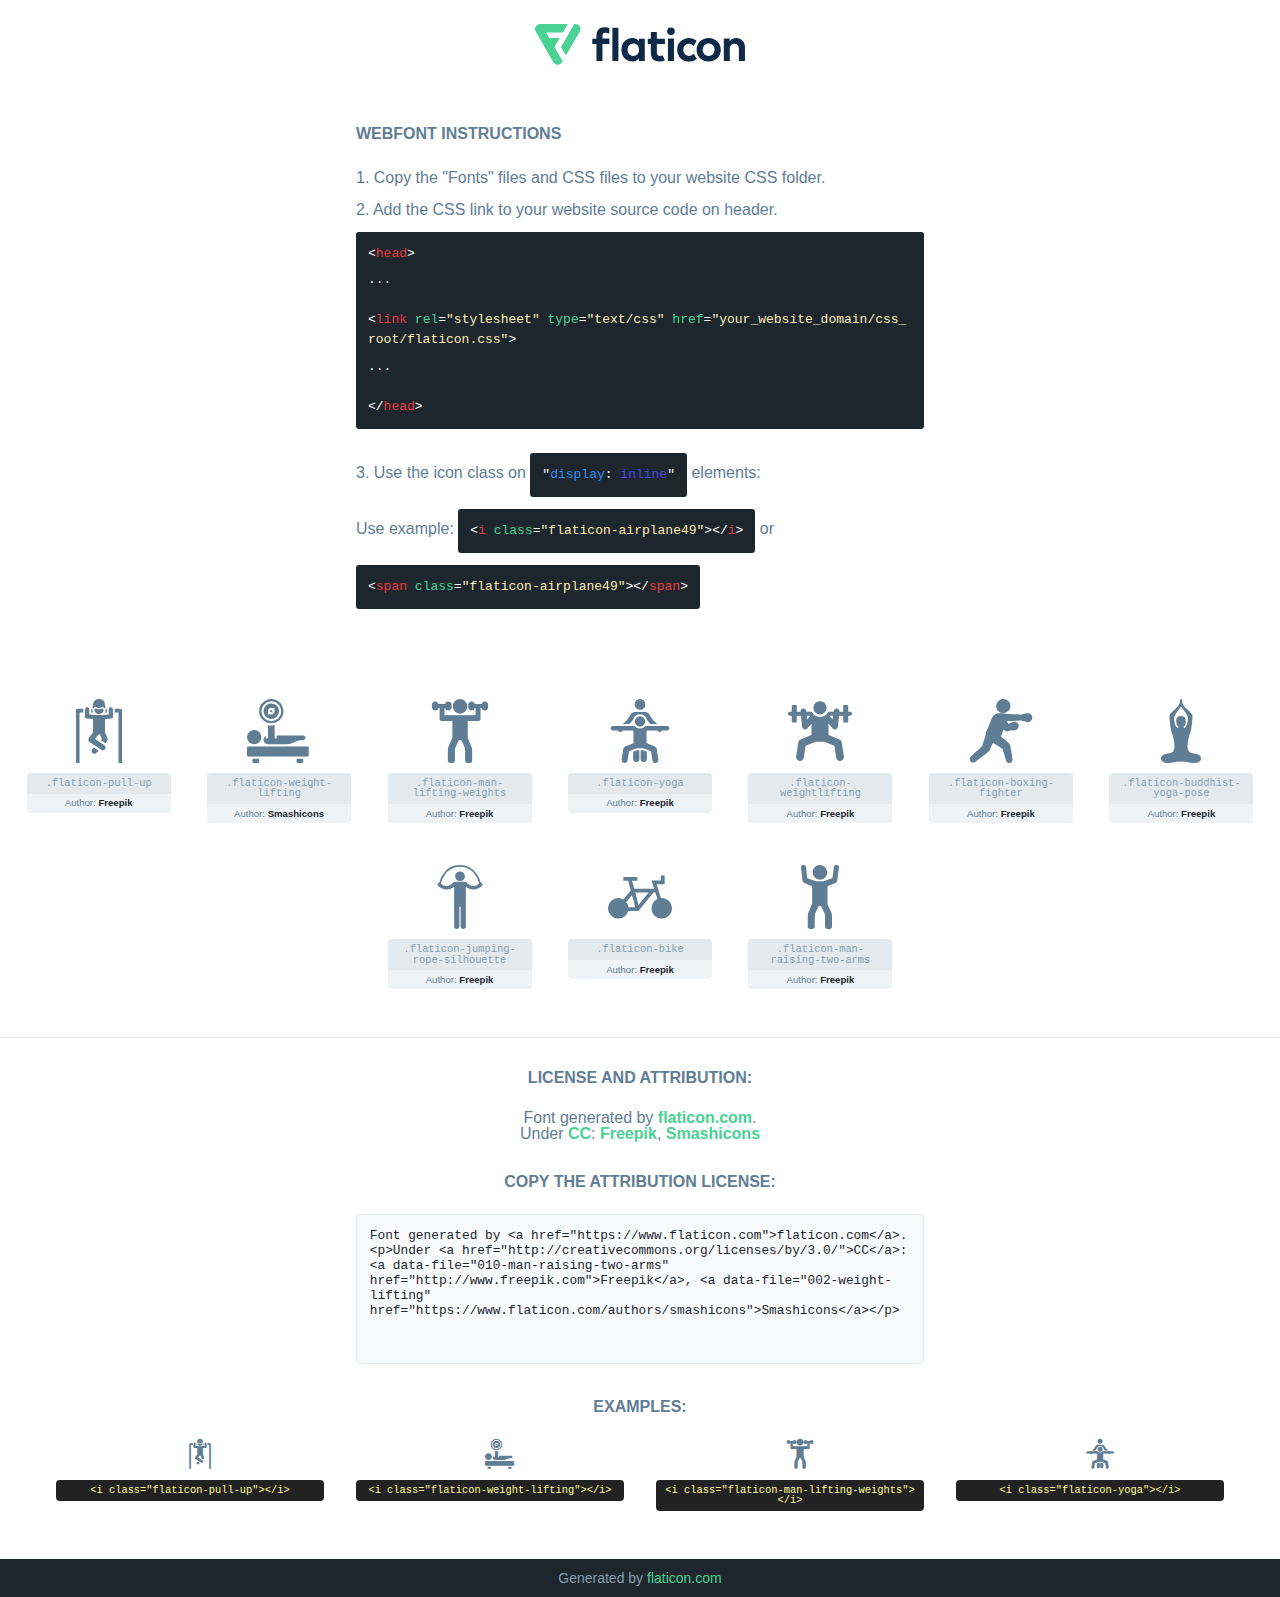
<file: font/flaticon.html>
<!DOCTYPE html>
<!--
  Flaticon icon font: Flaticon
  Creation date: 15/03/2021 07:04
-->
<html>

<head>
    <title>Flaticon Webfont</title>
    <link rel="stylesheet" type="text/css" href="flaticon.css">
    <meta charset="UTF-8">
    <style>
    html, body, div, span, applet, object, iframe,
    h1, h2, h3, h4, h5, h6, p, blockquote, pre,
    a, abbr, acronym, address, big, cite, code,
    del, dfn, em, img, ins, kbd, q, s, samp,
    small, strike, strong, sub, sup, tt, var,
    b, u, i, center,
    dl, dt, dd, ol, ul, li,
    fieldset, form, label, legend,
    table, caption, tbody, tfoot, thead, tr, th, td,
    article, aside, canvas, details, embed,
    figure, figcaption, footer, header, hgroup,
    menu, nav, output, ruby, section, summary,
    time, mark, audio, video {
        margin: 0;
        padding: 0;
        border: 0;
        font-size: 100%;
        font: inherit;
        vertical-align: baseline;
    }
    /* HTML5 display-role reset for older browsers */
    article, aside, details, figcaption, figure,
    footer, header, hgroup, menu, nav, section {
        display: block;
    }
    body {
        line-height: 1;
    }
    ol, ul {
        list-style: none;
    }
    blockquote, q {
        quotes: none;
    }
    blockquote:before, blockquote:after,
    q:before, q:after {
        content: '';
        content: none;
    }
    table {
        border-collapse: collapse;
        border-spacing: 0;
    }
    body {
        font-family: Helvetica, Arial, sans-serif;
        font-size: 16px;
        color: #5f7d95;
    }
    a {
        color: #4AD295;
        font-weight: bold;
        text-decoration: none;
    }
    * {
        -moz-box-sizing: border-box;
        -webkit-box-sizing: border-box;
        box-sizing: border-box;
        margin: 0;
        padding: 0;
    }
    [class^="flaticon-"]:before, [class*=" flaticon-"]:before, [class^="flaticon-"]:after, [class*=" flaticon-"]:after {
        font-family: Flaticon;
        font-size: 30px;
        font-style: normal;
        margin-left: 20px;
        color: #333;
    }
    .wrapper {
        max-width: 600px;
        margin: auto;
        padding: 0 1em;
    }
    .title {
        margin-bottom: 24px;
        text-transform: uppercase;
        font-weight: bold;
    }
    header {
        text-align: center;
        padding: 24px;
    }
    header .logo {
        width: 210px;
        height: auto;
        border: none;
        display: inline-block;
    }
    header strong {
        font-size: 28px;
        font-weight: 500;
        vertical-align: middle;
    }
    .demo {
        margin: 2em auto;
        line-height: 1.25em;
    }
    .demo ul li {
        margin-bottom: 12px;
    }
    .demo ul li code {
        background-color: #1D262D;
        border-radius: 3px;
        padding: 12px;
        display: inline-block;
        color: #fff;
        font-family: Consolas,Monaco,Lucida Console,Liberation Mono,DejaVu Sans Mono,Bitstream Vera Sans Mono,Courier New, monospace;
        font-weight: lighter;
        margin-top: 12px;
        font-size: 13px;
        word-break: break-all;
    }
    .demo ul li code .red {
        color: #EC3A3B;
    }
    .demo ul li code .green {
        color: #4AD295;
    }
    .demo ul li code .yellow {
        color: #FFEEB6;
    }
    .demo ul li code .blue {
        color: #2C8CF4;
    }
    .demo ul li code .purple {
        color: #4949E7;
    }
    .demo ul li code .dots {
        margin-top: 0.5em;
        display: block;
    }
    #glyphs {
        border-bottom: 1px solid #E3E9ED;
        padding: 2em 0;
        text-align: center;
    }
    .glyph {
        display: inline-block;
        width: 9em;
        margin: 1em;
        text-align: center;
        vertical-align: top;
        background: #FFF;
    }
    .glyph .glyph-icon {
        padding: 10px;
        display: block;
        font-family:"Flaticon";
        font-size: 64px;
        line-height: 1;
    }
    .glyph .glyph-icon:before {
        font-size: 64px;
        color: #5f7d95;
        margin-left: 0;
    }
    .class-name {
        font-size: 0.65em;
        background-color: #E3E9ED;
        color: #869FB2;
        border-radius: 4px 4px 0 0;
        padding: 0.5em;
        font-family: Consolas,Monaco,Lucida Console,Liberation Mono,DejaVu Sans Mono,Bitstream Vera Sans Mono,Courier New, monospace;
    }
    .author-name {
        font-size: 0.6em;
        background-color: #EFF3F6;
        border-top: 0;
        border-radius: 0 0 4px 4px;
        padding: 0.5em;
    }
    .author-name a {
        color: #1D262D;
    }
    .class-name:last-child {
        font-size: 10px;
        color:#888;
    }
    .class-name:last-child a {
        font-size: 10px;
        color:#555;
    }
    .glyph > input {
        display: block;
        width: 100px;
        margin: 5px auto;
        text-align: center;
        font-size: 12px;
        cursor: text;
    }
    .glyph > input.icon-input {
        font-family:"Flaticon";
        font-size: 16px;
        margin-bottom: 10px;
    }
    .attribution .title {
        margin-top: 2em;
    }
    .attribution textarea {
        background-color: #F8FAFB;
        color: #1D262D;
        padding: 1em;
        border: none;
        box-shadow: none;
        border: 1px solid #E3E9ED;
        border-radius: 4px;
        resize: none;
        width: 100%;
        height: 150px;
        font-size: 0.8em;
        font-family: Consolas,Monaco,Lucida Console,Liberation Mono,DejaVu Sans Mono,Bitstream Vera Sans Mono,Courier New, monospace;
        -webkit-appearance: none;
    }
    .attribution textarea:hover {
        border-color: #CFD9E0;
    }
    .attribution textarea:focus {
        border-color: #4AD295;
    }
    .iconsuse {
        margin: 2em auto;
        text-align: center;
        max-width: 1200px;
    }
    .iconsuse:after {
        content: '';
        display: table;
        clear: both;
    }
    .iconsuse .image {
        float: left;
        width: 25%;
        padding: 0 1em;
    }
    .iconsuse .image p {
        margin-bottom: 1em;
    }
    .iconsuse .image span {
        display: block;
        font-size: 0.65em;
        background-color: #222;
        color: #fff;
        border-radius: 4px;
        padding: 0.5em;
        color: #FFFF99;
        margin-top: 1em;
        font-family: Consolas,Monaco,Lucida Console,Liberation Mono,DejaVu Sans Mono,Bitstream Vera Sans Mono,Courier New, monospace;
    }
    .glyph-icon:before {
        color: #5f7d95;
    }
    #footer {
        text-align: center;
        background-color: #1D262D;
        color: #869FB2;
        padding: 12px;
        font-size: 14px;
    }
    #footer a {
        font-weight: normal;
    }
    @media (max-width: 960px) {
        .iconsuse .image {
            width: 50%;
        }
    }
    </style>
</head>

<body class="characters-off">

    <header>
        <a href="https://www.flaticon.com/" target="_blank" class="logo">
            <svg xmlns="http://www.w3.org/2000/svg" viewBox="0 0 394.3 76.5"><path d="M156.6,69.4H145.3V7.1h11.3Z" style="fill:#0e2a47"/><path d="M206.2,69.4h-11V64.8a15.4,15.4,0,0,1-12.6,5.7c-11.6,0-20.3-9.5-20.3-22.1s8.8-22.1,20.3-22.1a15.4,15.4,0,0,1,12.6,5.8V27.5h11Zm-32.4-21c0,6.4,4.2,11.6,10.8,11.6s10.8-4.9,10.8-11.6-4.4-11.6-10.8-11.6S173.9,42,173.9,48.4Z" style="fill:#0e2a47"/><path d="M262.5,13.7a7.2,7.2,0,0,1-14.4,0,7.2,7.2,0,1,1,14.4,0ZM261,69.4H249.6v-42H261Z" style="fill:#0e2a47"/><path id="_Trazado_" data-name="&lt;Trazado&gt;" d="M139.6,17.8a16.6,16.6,0,0,0-8-1.4c-3.2.4-4.9,2-4.9,5.9v5.1h13V37.5h-13v32H115.4v-32h-7.8v-10h7.8V22.2c0-9.9,5.2-16.3,15-16.3a23.4,23.4,0,0,1,9.3,1.8Z" style="fill:#0e2a47"/><path d="M235.1,60c-3.5,0-6.3-1.9-6.3-7.1V37.5H244v-10H228.8V15H217.5V27.5h-5.7v10h5.7V53.7c0,10.9,5.3,16.8,15.7,16.8A22.9,22.9,0,0,0,244,68l-4.3-9.1A12.3,12.3,0,0,1,235.1,60Z" style="fill:#0e2a47"/><path d="M348.9,48.4c0,12.6-9.7,22.1-22.7,22.1s-22.7-9.4-22.7-22.1,9.6-22.1,22.7-22.1S348.9,35.8,348.9,48.4Zm-33.9,0c0,6.8,4.8,11.6,11.1,11.6s11.2-4.8,11.2-11.6-4.8-11.6-11.2-11.6S315.1,41.6,315.1,48.4Z" style="fill:#0e2a47"/><path d="M394.3,42.7V69.4H382.9V46.3c0-6.1-3-9.4-8.2-9.4s-8.9,3.2-8.9,9.5v23H354.6v-42h11v4.9c3-4.5,7.6-6.1,12.3-6.1C387.5,26.3,394.3,33,394.3,42.7Z" style="fill:#0e2a47"/><path d="M298,55.7h0a12.4,12.4,0,0,1-8.2,4.2h-.9l-1.8-.2a10,10,0,0,1-7.4-5.6,13.2,13.2,0,0,1-1.2-5.8,13,13,0,0,1,1.3-5.9,10.1,10.1,0,0,1,7.5-5.5h2.4a11.7,11.7,0,0,1,8.3,4.2l5.5-9.6a19.9,19.9,0,0,0-8.1-4.3,23.4,23.4,0,0,0-6.1-.8,25.2,25.2,0,0,0-7.5,1.1,20.9,20.9,0,0,0-8,4.6,21.9,21.9,0,0,0-6.8,16.4,21.9,21.9,0,0,0,6.7,16.3,20.9,20.9,0,0,0,8,4.6,25.2,25.2,0,0,0,7.7,1.2,23.6,23.6,0,0,0,6.2-.8,20,20,0,0,0,8.1-4.4Z" style="fill:#0e2a47"/><path d="M46.3,26.5H26.9L20.8,16H52.4L61.6,0H9.4A9.3,9.3,0,0,0,1.3,4.7a9.3,9.3,0,0,0,0,9.4L34.6,71.8a9.4,9.4,0,0,0,16.2,0l1.1-1.9L36.6,43.3Z" style="fill:#4ad295"/><path d="M84.2,4.7A9.3,9.3,0,0,0,76.1,0H73.8l-25,43.3,9.2,16L84.2,14A9.3,9.3,0,0,0,84.2,4.7Z" style="fill:#4ad295"/></svg>
        </a>
    </header>

    <section class="demo wrapper">

        <p class="title">Webfont Instructions</p>

        <ul>
            <li>
                <span class="num">1. </span>Copy the "Fonts" files and CSS files to your website CSS folder.
            </li>
            <li>
                <span class="num">2. </span>Add the CSS link to your website source code on header.
                <code class="big">
                    &lt;<span class="red">head</span>&gt;
                    <br/><span class="dots">...</span>
                    <br/>&lt;<span class="red">link</span> <span class="green">rel</span>=<span class="yellow">"stylesheet"</span> <span class="green">type</span>=<span class="yellow">"text/css"</span> <span class="green">href</span>=<span class="yellow">"your_website_domain/css_root/flaticon.css"</span>&gt;
                    <br/><span class="dots">...</span>
                    <br/>&lt;/<span class="red">head</span>&gt;
                </code>
            </li>

            <li>
                <p>
                    <span class="num">3. </span>Use the icon class on <code>"<span class="blue">display</span>:<span class="purple"> inline</span>"</code> elements:
                    <br />
                    Use example: <code>&lt;<span class="red">i</span> <span class="green">class</span>=<span class="yellow">&quot;flaticon-airplane49&quot;</span>&gt;&lt;/<span class="red">i</span>&gt;</code> or <code>&lt;<span class="red">span</span> <span class="green">class</span>=<span class="yellow">&quot;flaticon-airplane49&quot;</span>&gt;&lt;/<span class="red">span</span>&gt;</code>
            </li>
        </ul>

    </section>




   <section id="glyphs">          
    
      
        <div class="glyph"><div class="glyph-icon flaticon-pull-up"></div>
            <div class="class-name">.flaticon-pull-up</div>
            <div class="author-name">Author: <a data-file="001-pull-up" href="http://www.freepik.com">Freepik</a> </div> 
        </div>        
        
        <div class="glyph"><div class="glyph-icon flaticon-weight-lifting"></div>
            <div class="class-name">.flaticon-weight-lifting</div>
            <div class="author-name">Author: <a data-file="002-weight-lifting" href="https://www.flaticon.com/authors/smashicons">Smashicons</a> </div> 
        </div>        
        
        <div class="glyph"><div class="glyph-icon flaticon-man-lifting-weights"></div>
            <div class="class-name">.flaticon-man-lifting-weights</div>
            <div class="author-name">Author: <a data-file="003-man-lifting-weights" href="http://www.freepik.com">Freepik</a> </div> 
        </div>        
        
        <div class="glyph"><div class="glyph-icon flaticon-yoga"></div>
            <div class="class-name">.flaticon-yoga</div>
            <div class="author-name">Author: <a data-file="004-yoga" href="http://www.freepik.com">Freepik</a> </div> 
        </div>        
        
        <div class="glyph"><div class="glyph-icon flaticon-weightlifting"></div>
            <div class="class-name">.flaticon-weightlifting</div>
            <div class="author-name">Author: <a data-file="005-weightlifting" href="http://www.freepik.com">Freepik</a> </div> 
        </div>        
        
        <div class="glyph"><div class="glyph-icon flaticon-boxing-fighter"></div>
            <div class="class-name">.flaticon-boxing-fighter</div>
            <div class="author-name">Author: <a data-file="006-boxing-fighter" href="http://www.freepik.com">Freepik</a> </div> 
        </div>        
        
        <div class="glyph"><div class="glyph-icon flaticon-buddhist-yoga-pose"></div>
            <div class="class-name">.flaticon-buddhist-yoga-pose</div>
            <div class="author-name">Author: <a data-file="007-buddhist-yoga-pose" href="http://www.freepik.com">Freepik</a> </div> 
        </div>        
        
        <div class="glyph"><div class="glyph-icon flaticon-jumping-rope-silhouette"></div>
            <div class="class-name">.flaticon-jumping-rope-silhouette</div>
            <div class="author-name">Author: <a data-file="008-jumping-rope-silhouette" href="http://www.freepik.com">Freepik</a> </div> 
        </div>        
        
        <div class="glyph"><div class="glyph-icon flaticon-bike"></div>
            <div class="class-name">.flaticon-bike</div>
            <div class="author-name">Author: <a data-file="009-bike" href="http://www.freepik.com">Freepik</a> </div> 
        </div>        
        
        <div class="glyph"><div class="glyph-icon flaticon-man-raising-two-arms"></div>
            <div class="class-name">.flaticon-man-raising-two-arms</div>
            <div class="author-name">Author: <a data-file="010-man-raising-two-arms" href="http://www.freepik.com">Freepik</a> </div> 
        </div>        
        

    </section>



    <section class="attribution wrapper"   style="text-align:center;">

      <div class="title">License and attribution:</div><div class="attrDiv">Font generated by <a href="https://www.flaticon.com">flaticon.com</a>. <div><p>Under <a href="http://creativecommons.org/licenses/by/3.0/">CC</a>: <a data-file="010-man-raising-two-arms" href="http://www.freepik.com">Freepik</a>, <a data-file="002-weight-lifting" href="https://www.flaticon.com/authors/smashicons">Smashicons</a></p>  </div>
      </div>
      <div class="title">Copy the Attribution License:</div>

    <textarea onclick="this.focus();this.select();">Font generated by &lt;a href=&quot;https://www.flaticon.com&quot;&gt;flaticon.com&lt;/a&gt;. <p>Under <a href="http://creativecommons.org/licenses/by/3.0/">CC</a>: <a data-file="010-man-raising-two-arms" href="http://www.freepik.com">Freepik</a>, <a data-file="002-weight-lifting" href="https://www.flaticon.com/authors/smashicons">Smashicons</a></p>  
     </textarea>

    </section>

    <section class="iconsuse">

          <div class="title">Examples:</div>            
             
            <div class="image">
                <p>
                    <i class="glyph-icon flaticon-pull-up"></i> 
                    <span>&lt;i class=&quot;flaticon-pull-up&quot;&gt;&lt;/i&gt;</span>
                </p>
            </div>
            
            <div class="image">
                <p>
                    <i class="glyph-icon flaticon-weight-lifting"></i> 
                    <span>&lt;i class=&quot;flaticon-weight-lifting&quot;&gt;&lt;/i&gt;</span>
                </p>
            </div>
            
            <div class="image">
                <p>
                    <i class="glyph-icon flaticon-man-lifting-weights"></i> 
                    <span>&lt;i class=&quot;flaticon-man-lifting-weights&quot;&gt;&lt;/i&gt;</span>
                </p>
            </div>
            
            <div class="image">
                <p>
                    <i class="glyph-icon flaticon-yoga"></i> 
                    <span>&lt;i class=&quot;flaticon-yoga&quot;&gt;&lt;/i&gt;</span>
                </p>
            </div>
                       
        </div>
                            
    </section>

<div id="footer">
    <div>Generated by <a href="https://www.flaticon.com">flaticon.com</a>
    </div>
</div>



</body>
</html>
</file>
<file: font/flaticon.css>
/*
  	Flaticon icon font: Flaticon
  	Creation date: 15/03/2021 07:04
  	*/

	@font-face {
	  font-family: "Flaticon";
	  src: url("./Flaticon.eot");
	  src: url("./Flaticon.eot?#iefix") format("embedded-opentype"),
	    url("./Flaticon.woff2") format("woff2"),
	    url("./Flaticon.woff") format("woff"),
	    url("./Flaticon.ttf") format("truetype"),
	    url("./Flaticon.svg#Flaticon") format("svg");
	  font-weight: normal;
	  font-style: normal;
	}

	@media screen and (-webkit-min-device-pixel-ratio:0) {
	  @font-face {
	    font-family: "Flaticon";
	    src: url("./Flaticon.svg#Flaticon") format("svg");
	  }
	}

	[class^="flaticon-"]:before,
	[class*=" flaticon-"]:before,
	[class^="flaticon-"]:after,
	[class*=" flaticon-"]:after {
	  font-family: Flaticon;
	  font-style: normal;
	}

	.flaticon-pull-up:before {
	  content: "\f100";
	}

	.flaticon-weight-lifting:before {
	  content: "\f101";
	}

	.flaticon-man-lifting-weights:before {
	  content: "\f102";
	}

	.flaticon-yoga:before {
	  content: "\f103";
	}

	.flaticon-weightlifting:before {
	  content: "\f104";
	}

	.flaticon-boxing-fighter:before {
	  content: "\f105";
	}

	.flaticon-buddhist-yoga-pose:before {
	  content: "\f106";
	}

	.flaticon-jumping-rope-silhouette:before {
	  content: "\f107";
	}

	.flaticon-bike:before {
	  content: "\f108";
	}

	.flaticon-man-raising-two-arms:before {
	  content: "\f109";
	}
</file>
